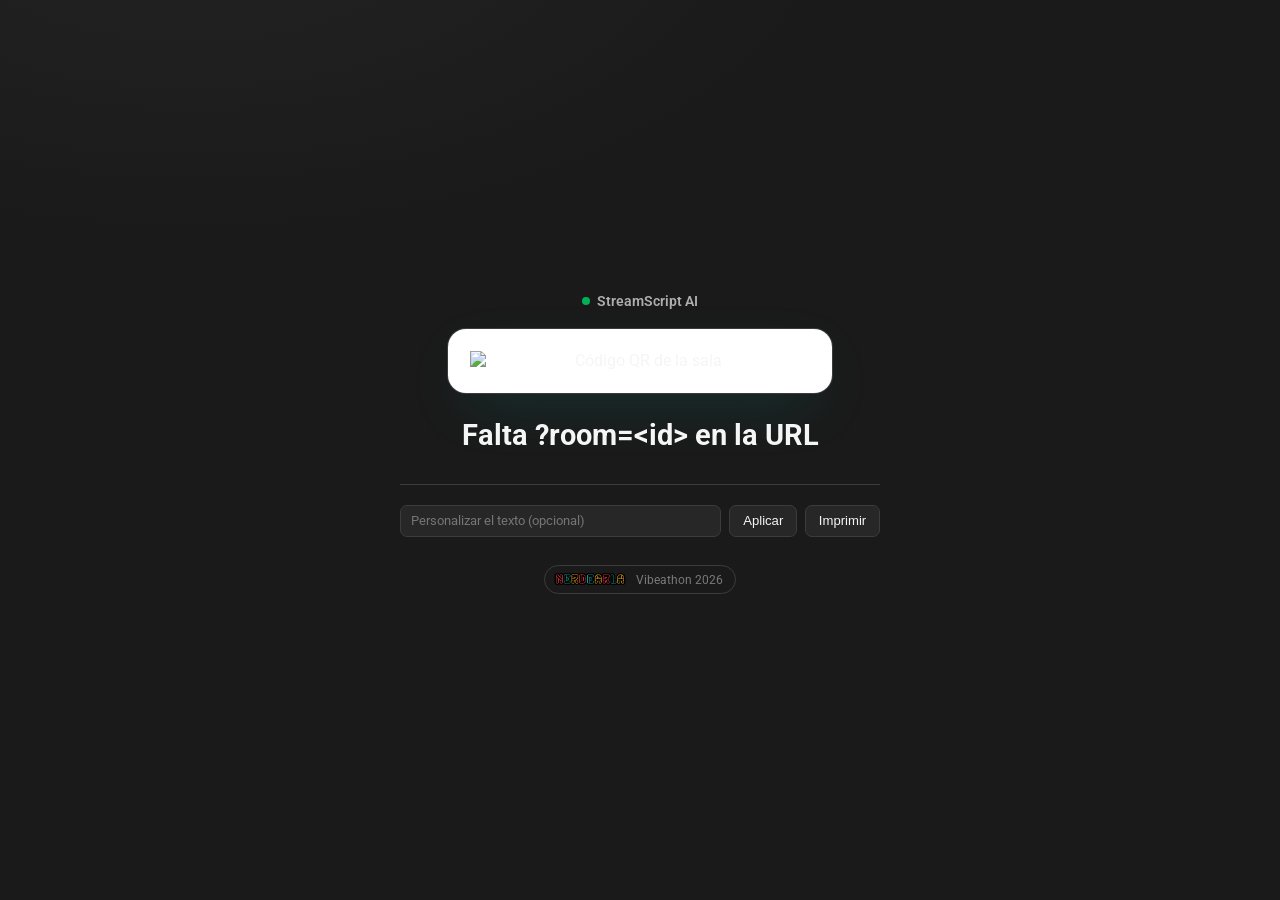
<file: frontend/qr.html>
<!doctype html>
<html lang="es">
<head>
<meta charset="utf-8" />
<meta name="viewport" content="width=device-width, initial-scale=1" />
<title>StreamScript AI — QR de sala</title>
<link rel="icon" href="data:image/svg+xml,%3Csvg xmlns='http://www.w3.org/2000/svg' viewBox='0 0 24 24'%3E%3Crect width='24' height='24' rx='6' fill='%2300ACA8'/%3E%3Crect x='4' y='8' width='2' height='5' rx='1' fill='%231A1A1A'/%3E%3Crect x='8' y='4' width='2' height='9' rx='1' fill='%231A1A1A'/%3E%3Crect x='12' y='6' width='2' height='7' rx='1' fill='%231A1A1A'/%3E%3Crect x='16' y='9' width='2' height='4' rx='1' fill='%231A1A1A'/%3E%3Crect x='4' y='16.5' width='16' height='2' rx='1' fill='%231A1A1A'/%3E%3Crect x='4' y='20' width='10' height='2' rx='1' fill='%231A1A1A'/%3E%3C/svg%3E" />
<link rel="stylesheet" href="theme.css" />
<style>
  body { min-height: 100vh; display:flex; align-items:center; justify-content:center; padding: 2rem 1.5rem; }
  main { text-align:center; max-width: 480px; width: 100%; }
  .badge {
    display:inline-flex; align-items:center; gap:0.4rem; font-size: 0.85rem; font-weight: 600;
    color: var(--text-dim); margin-bottom: 1.25rem;
  }
  .qr-frame {
    background: #ffffff; border-radius: 18px; padding: 1.4rem; display:inline-block;
    box-shadow: 0 0 0 1px var(--border), 0 20px 60px -20px rgba(0, 172, 168, 0.3);
  }
  .qr-frame img { display:block; width: min(56vw, 340px); height: auto; }
  h1 { font-size: clamp(1.3rem, 3vw, 1.8rem); margin: 1.6rem 0 0.4rem; }
  #caption { font-size: 1.02rem; color: var(--text-dim); line-height: 1.5; margin: 0; }
  #langs { margin-top: 1rem; font-size: 0.85rem; color: var(--text-faint); }
  .edit-row {
    margin-top: 2rem; padding-top: 1.25rem; border-top: 1px solid var(--border);
    display:flex; gap: 0.5rem; align-items:center; justify-content:center; flex-wrap: wrap;
  }
  .edit-row input {
    background: var(--surface); border: 1px solid var(--border); color: var(--text);
    border-radius: 7px; padding: 0.45rem 0.65rem; font-family: var(--font); font-size: 0.82rem;
    flex: 1 1 220px; min-width: 0; text-overflow: ellipsis;
  }
  .edit-row input:focus { outline: none; border-color: var(--accent); }
  .edit-row button {
    background: var(--surface); border: 1px solid var(--border); color: var(--text);
    border-radius: 7px; padding: 0.45rem 0.8rem; font-size: 0.82rem; cursor: pointer;
  }
  .edit-row button:hover { border-color: var(--accent); }
  @media print {
    .edit-row, .badge { display: none; }
    body { background: white; }
  }
</style>
</head>
<body>
<main>
  <span class="badge"><span class="live-dot"></span> StreamScript AI</span>
  <div class="qr-frame">
    <img id="qr-img" alt="Código QR de la sala" />
  </div>
  <h1 id="title">Cargando…</h1>
  <p id="caption"></p>
  <p id="langs"></p>

  <div class="edit-row">
    <input id="caption-input" type="text" placeholder="Personalizar el texto (opcional)" />
    <button id="apply">Aplicar</button>
    <button id="print">Imprimir</button>
  </div>

  <p style="margin-top: 1.75rem;">
    <a class="nerdearla-credit" href="https://nerdearla.com/" target="_blank" rel="noopener">
      <img src="assets/nerdearla-wordmark.webp" alt="Nerdearla" /> Vibeathon 2026
    </a>
  </p>
</main>

<script>
function getParam(name) {
  return new URLSearchParams(window.location.search).get(name);
}

const roomId = getParam('room');
const titleEl = document.getElementById('title');
const captionEl = document.getElementById('caption');
const langsEl = document.getElementById('langs');
const captionInput = document.getElementById('caption-input');

function defaultCaption(room) {
  return `Escaneá con la cámara de tu celular para ver los subtítulos en vivo de "${room.title || room.id}".`;
}

function applyCaption(text) {
  captionEl.textContent = text;
  const url = new URL(window.location.href);
  if (text) url.searchParams.set('caption', text); else url.searchParams.delete('caption');
  history.replaceState(null, '', url);
}

async function init() {
  if (!roomId) { titleEl.textContent = 'Falta ?room=<id> en la URL'; return; }
  const room = await (await fetch(`/api/rooms/${encodeURIComponent(roomId)}`)).json();

  document.getElementById('qr-img').src = `/api/rooms/${encodeURIComponent(roomId)}/qr.png`;
  titleEl.textContent = room.title || room.id;
  langsEl.textContent = `${room.source_lang.toUpperCase()} → ${room.target_langs.map(l => l.toUpperCase()).join(', ')}`;

  const initialCaption = getParam('caption') || defaultCaption(room);
  captionInput.value = initialCaption;
  applyCaption(initialCaption);
}

document.getElementById('apply').addEventListener('click', () => applyCaption(captionInput.value));
captionInput.addEventListener('keydown', (e) => { if (e.key === 'Enter') applyCaption(captionInput.value); });
document.getElementById('print').addEventListener('click', () => window.print());

init();
</script>
</body>
</html>
</file>
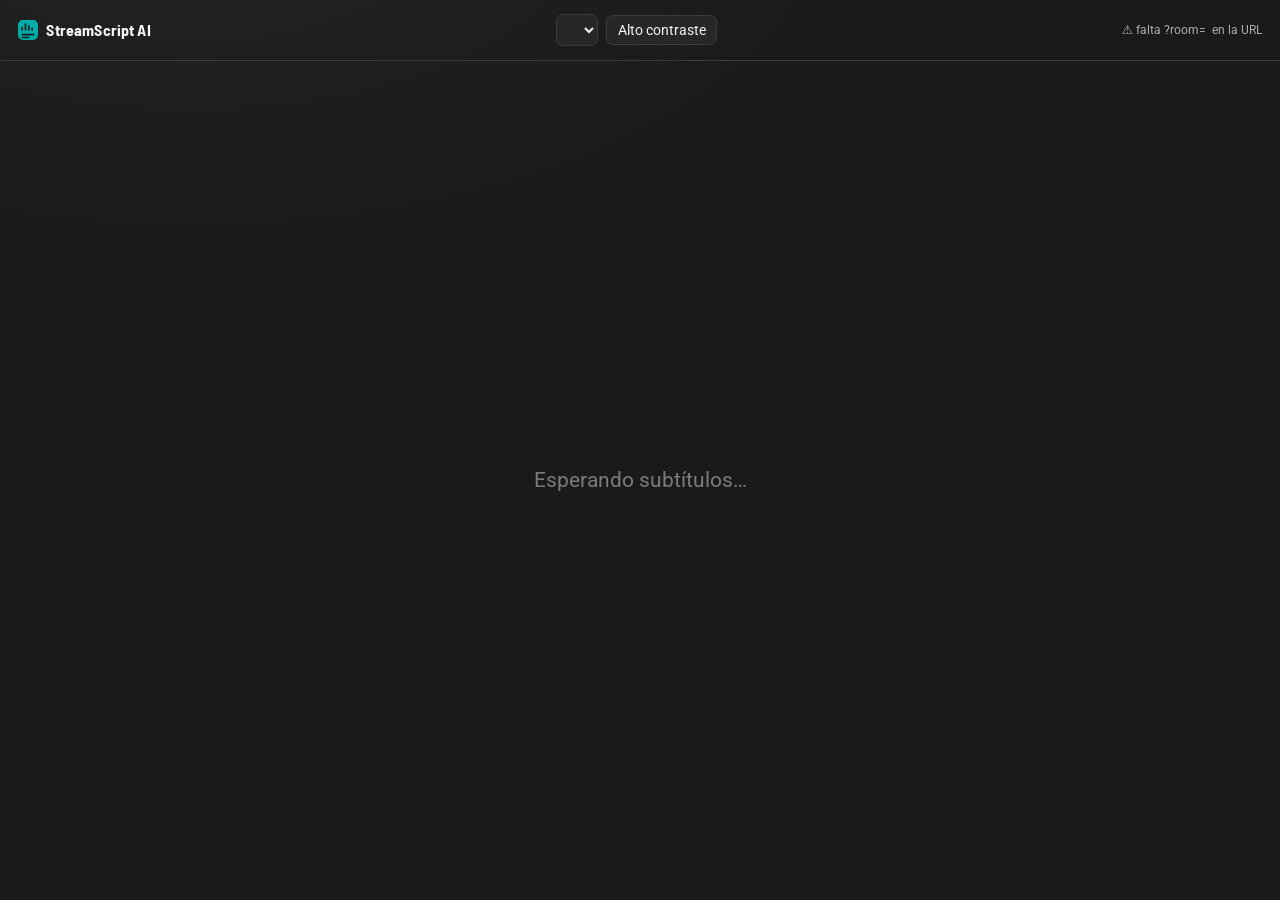
<file: frontend/watch.html>
<!doctype html>
<html lang="es">
<head>
<meta charset="utf-8" />
<meta name="viewport" content="width=device-width, initial-scale=1" />
<title>StreamScript AI — Subtítulos en vivo</title>
<link rel="icon" href="data:image/svg+xml,%3Csvg xmlns='http://www.w3.org/2000/svg' viewBox='0 0 24 24'%3E%3Crect width='24' height='24' rx='6' fill='%2300ACA8'/%3E%3Crect x='4' y='8' width='2' height='5' rx='1' fill='%231A1A1A'/%3E%3Crect x='8' y='4' width='2' height='9' rx='1' fill='%231A1A1A'/%3E%3Crect x='12' y='6' width='2' height='7' rx='1' fill='%231A1A1A'/%3E%3Crect x='16' y='9' width='2' height='4' rx='1' fill='%231A1A1A'/%3E%3Crect x='4' y='16.5' width='16' height='2' rx='1' fill='%231A1A1A'/%3E%3Crect x='4' y='20' width='10' height='2' rx='1' fill='%231A1A1A'/%3E%3C/svg%3E" />
<link rel="stylesheet" href="theme.css" />
<style>
  body { min-height:100vh; display:flex; flex-direction:column; }
  header { display:flex; justify-content:space-between; align-items:center; padding: 0.85rem 1.1rem; border-bottom: 1px solid var(--border); }
  header select, header button {
    background: var(--surface); color: var(--text); border: 1px solid var(--border);
    border-radius: 7px; padding: 0.4rem 0.65rem; font-family: var(--font); font-size: 0.85rem; cursor: pointer;
  }
  header select:hover, header button:hover { border-color: var(--accent); }
  #status { font-size: 0.78rem; color: var(--text-dim); display:flex; align-items:center; gap:0.4rem; }
  main { flex:1; display:flex; align-items:center; justify-content:center; padding: 2rem 1.5rem; text-align:center; }
  #caption {
    font-size: clamp(1.4rem, 4vw, 2.6rem); line-height: 1.4; max-width: 900px;
    opacity: 1; transform: translateY(0);
    transition: opacity 0.22s ease, transform 0.22s ease;
  }
  #caption.swap { opacity: 0; transform: translateY(6px); }
  #caption.high-contrast { color: var(--warn-fg); }
  #caption.placeholder { color: var(--text-faint); font-size: 1.3rem; }
  .controls { display:flex; gap:0.5rem; align-items:center; }
</style>
</head>
<body>
<header>
  <a class="brand" href="index.html">
    <svg width="20" height="20" viewBox="0 0 24 24"><rect width="24" height="24" rx="6" fill="#00ACA8"/><rect x="4" y="8" width="2" height="5" rx="1" fill="#1A1A1A"/><rect x="8" y="4" width="2" height="9" rx="1" fill="#1A1A1A"/><rect x="12" y="6" width="2" height="7" rx="1" fill="#1A1A1A"/><rect x="16" y="9" width="2" height="4" rx="1" fill="#1A1A1A"/><rect x="4" y="16.5" width="16" height="2" rx="1" fill="#1A1A1A"/><rect x="4" y="20" width="10" height="2" rx="1" fill="#1A1A1A"/></svg>
    StreamScript AI
  </a>
  <div class="controls">
    <select id="lang"></select>
    <button id="contrast">Alto contraste</button>
  </div>
  <span id="status"><span class="spinner"></span> conectando…</span>
</header>
<main>
  <div id="caption" class="placeholder">Esperando subtítulos…</div>
</main>
<script src="watch.js"></script>
<script>
  const roomId = getParam('room');
  const captionEl = document.getElementById('caption');
  const statusEl = document.getElementById('status');
  const langSel = document.getElementById('lang');
  let lastText = null;

  function setStatus(text, kind) {
    const icon = kind === 'active' ? '<span class="live-dot"></span>'
      : kind === 'error' ? '⚠️'
      : '<span class="spinner"></span>';
    statusEl.innerHTML = `${icon} ${text}`;
  }

  function showCaption(text) {
    if (text === lastText) return;
    lastText = text;
    captionEl.classList.add('swap');
    setTimeout(() => {
      captionEl.classList.remove('placeholder');
      captionEl.textContent = text;
      captionEl.classList.remove('swap');
    }, 180);
  }

  async function init() {
    if (!roomId) { setStatus('falta ?room=<id> en la URL', 'error'); return; }
    const room = await (await fetch(`/api/rooms/${encodeURIComponent(roomId)}`)).json();
    const langs = [room.source_lang, ...room.target_langs.filter(l => l !== room.source_lang)];
    langSel.innerHTML = '';
    for (const l of langs) {
      const opt = document.createElement('option');
      opt.value = l;
      opt.textContent = String(l).toUpperCase();
      langSel.appendChild(opt);
    }
    langSel.value = room.target_langs[0] || room.source_lang;

    connectSubtitles(roomId, (msg) => {
      const showingTranslation = langSel.value !== msg.source_lang;
      showCaption(pickLine(msg, langSel.value));
      captionEl.title = (msg.degraded && showingTranslation)
        ? 'Traducción no disponible en este momento — mostrando el texto original'
        : '';
    }, (msg) => {
      const labels = { active: 'en vivo', starting: 'iniciando…', error: 'error', disconnected: 'desconectado' };
      setStatus(labels[msg.status] || msg.status, msg.status === 'active' ? 'active' : msg.status === 'error' ? 'error' : 'pending');
    });
  }

  document.getElementById('contrast').addEventListener('click', () => {
    captionEl.classList.toggle('high-contrast');
  });

  init();
</script>
</body>
</html>
</file>
<file: frontend/theme.css>
/* Palette from Nerdearla's official brand kit (nerdearla.com/brand/):
   primary — Amarillo #FFBA00, Verde/Teal #00ACA8, Rojo #FF323C, Negro #1A1A1A.
   secondary — Verde #00B253 reused for success states.
   Typography per that guide: Rift Soft is their display font but is a
   paid/commercial license we can't bundle here, so headings/labels use
   Barlow Semi Condensed (their own documented alternative for "UI elements
   and labels") and body text uses Roboto, both loaded from Google Fonts. */
@import url('https://fonts.googleapis.com/css2?family=Roboto:wght@400;500;700&family=Barlow+Semi+Condensed:wght@500;600;700&display=swap');

:root {
  --bg: #1a1a1a;
  --bg-alt: #232323;
  --surface: #272727;
  --border: #3c3c3c;
  --text: #f5f5f5;
  --text-dim: #aeaeae;
  --text-faint: #7a7a7a;
  --accent: #00aca8;
  --accent-strong: #00d4ce;
  --ok-bg: #0e2c1c;
  --ok-fg: #00b253;
  --err-bg: #3a1013;
  --err-fg: #ff323c;
  --warn-bg: #3a2c05;
  --warn-fg: #ffba00;
  --radius: 10px;
  --font: 'Roboto', system-ui, -apple-system, "Segoe UI", sans-serif;
  --font-display: 'Barlow Semi Condensed', var(--font);
}

* { box-sizing: border-box; }

body {
  font-family: var(--font);
  background: radial-gradient(1200px 600px at 15% -10%, #232323 0%, var(--bg) 55%);
  color: var(--text);
  margin: 0;
}

a { color: var(--accent); }

.brand {
  display: flex;
  align-items: center;
  gap: 0.55rem;
  font-family: var(--font-display);
  font-weight: 700;
  letter-spacing: 0.01em;
  color: var(--text);
  text-decoration: none;
}
.brand svg { flex: none; }
.brand .tag {
  font-weight: 500;
  font-size: 0.75rem;
  color: var(--text-faint);
  border-left: 1px solid var(--border);
  padding-left: 0.55rem;
  margin-left: 0.15rem;
}

.live-dot {
  width: 8px;
  height: 8px;
  border-radius: 50%;
  background: var(--ok-fg);
  display: inline-block;
  box-shadow: 0 0 0 0 rgba(0, 178, 83, 0.6);
  animation: live-pulse 1.8s ease-out infinite;
}
@keyframes live-pulse {
  0%   { box-shadow: 0 0 0 0 rgba(0, 178, 83, 0.55); }
  70%  { box-shadow: 0 0 0 8px rgba(0, 178, 83, 0); }
  100% { box-shadow: 0 0 0 0 rgba(0, 178, 83, 0); }
}

.spinner {
  width: 13px;
  height: 13px;
  border-radius: 50%;
  border: 2px solid var(--border);
  border-top-color: var(--accent);
  display: inline-block;
  animation: spin 0.8s linear infinite;
}
@keyframes spin { to { transform: rotate(360deg); } }

::selection { background: var(--accent); color: #1a1a1a; }

.nerdearla-credit {
  display: inline-flex; align-items: center; gap: 0.5rem;
  font-size: 0.78rem; color: var(--text-faint); text-decoration: none;
  border: 1px solid var(--border); border-radius: 999px; padding: 0.3rem 0.75rem 0.3rem 0.4rem;
  transition: border-color 0.15s, color 0.15s;
}
.nerdearla-credit:hover { border-color: var(--accent); color: var(--text-dim); }
.nerdearla-credit img { height: 18px; width: auto; display: block; border-radius: 4px; }
.nerdearla-credit .dot { width: 6px; height: 6px; border-radius: 50%; background: var(--accent); flex: none; }
.nerdearla-credit strong { color: var(--text-dim); font-weight: 700; }
</file>
